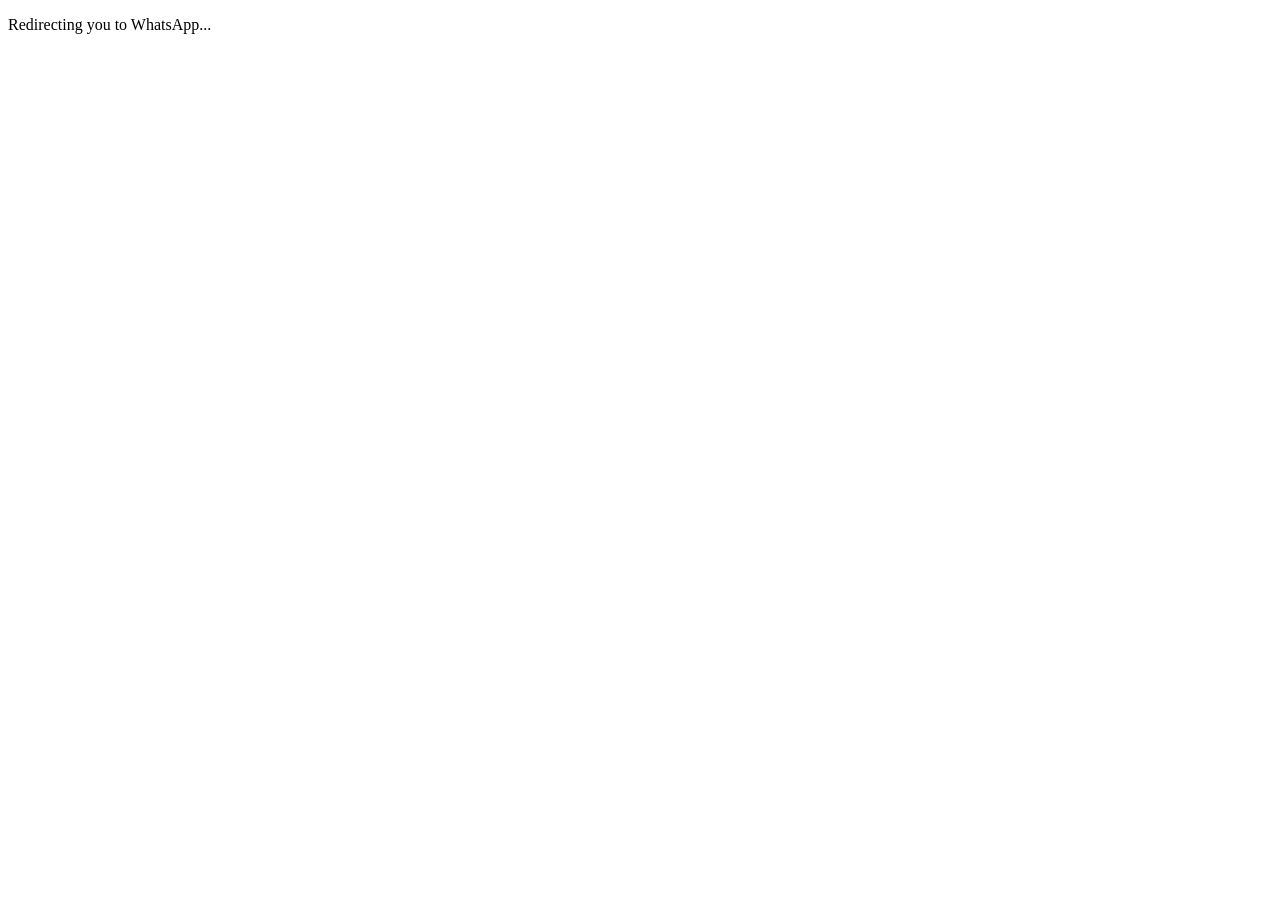
<file: pulsarnova/thankyou.html>
<!DOCTYPE html>
<html>
<head>
  <title>Redirecting...</title>
</head>
<body>

<script>
  // Get stored form data
  const data = JSON.parse(localStorage.getItem("formData"));

  if (data) {
    const text = `Hello PulsarNova Digital,%0A
Name: ${data.name}%0A
Email: ${data.email}%0A
Service: ${data.service}%0A
Message: ${data.message}`;

    // WhatsApp number
    const phone = "26663169903";

    // Redirect to WhatsApp
    window.location.href = `https://wa.me/${phone}?text=${text}`;
  }
</script>

<p>Redirecting you to WhatsApp...</p>

</body>
</html>
</file>
